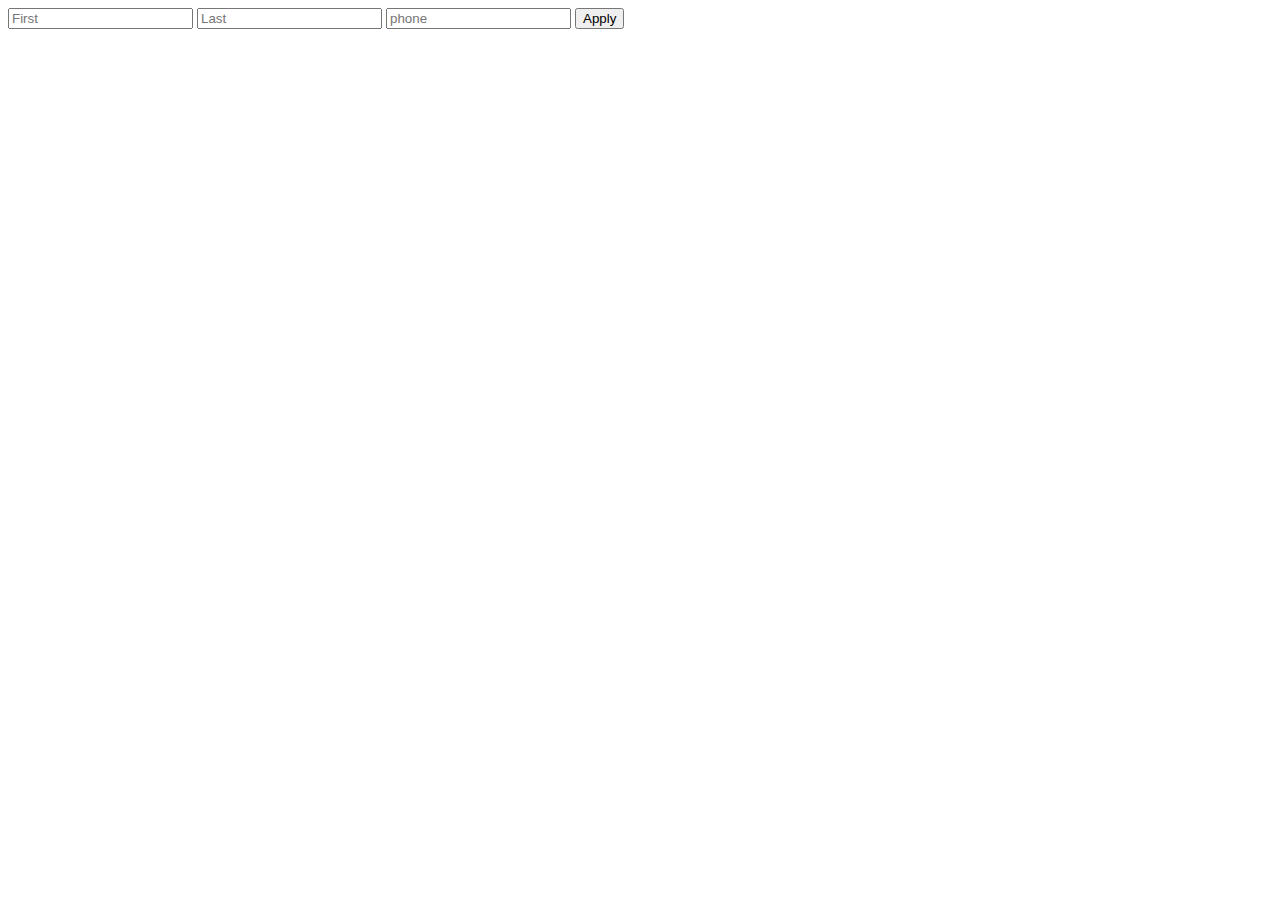
<file: orther docs/changeColor.html>
<!DOCTYPE html>
<html lang="en">
<head>
    <meta charset="UTF-8">
    <meta name="viewport" content="width=device-width, initial-scale=1.0">
    <title>Document</title>
</head>
<body>


    <form action="">
        <input type="text" name="" id="" placeholder="First" required>
        <input type="text" name="" id="" placeholder="Last" required>
        <input type="number" name="" id="" placeholder="phone" required>


<!-- add an onlick even on the button that calls the changeColor function -->
        <button 
  onclick="changeColor()"
        >Apply</button>
    </form>
    
    <script>
        
        function changeColor(){
            // get body
            const htmlBody = document.querySelector('body');
            // style
            htmlBody.style.backgroundColor= 'Red';
            // you can add an if else statement for this function to only apply when application succesful
        }
    </script>
</body>
</html>
</file>
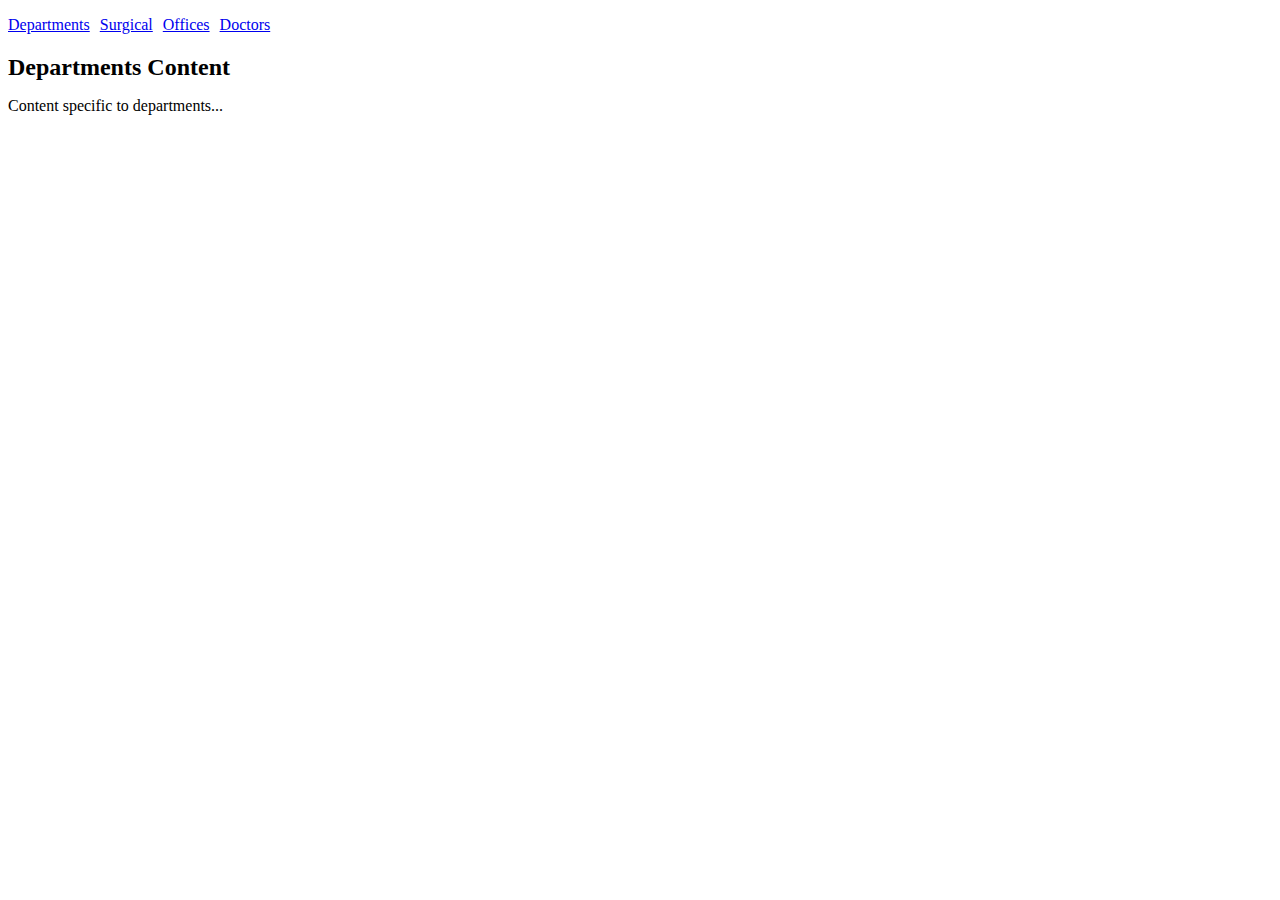
<file: orther docs/testing.html>
<!DOCTYPE html>
<html lang="en">
<head>
  <meta charset="UTF-8">
  <meta name="viewport" content="width=device-width, initial-scale=1.0">
  <style>
    /* Add your styles here */
    .content-section {
      display: none;
    }

    .active {
      display: block;
    }

    nav {
      margin-bottom: 20px;
    }

    nav ul {
      list-style: none;
      padding: 0;
      display: flex;
    }

    nav li {
      margin-right: 10px;
    }

    .content-section h2 {
      margin-bottom: 10px;
    }
  </style>
</head>
<body>

  <nav>
    <ul>
      <li><a href="#" onclick="showContent('departments')">Departments</a></li>
      <li><a href="#" onclick="showContent('surgical')">Surgical</a></li>
      <li><a href="#" onclick="showContent('offices')">Offices</a></li>
      <li><a href="#" onclick="showContent('doctors')">Doctors</a></li>
    </ul>
  </nav>

  <div id="departments" class="content-section active">
    <h2>Departments Content</h2>
    <p>Content specific to departments...</p>
  </div>

  <div id="surgical" class="content-section">
    <h2>Surgical Content</h2>
    <p>Content specific to surgical...</p>
  </div>

  <div id="offices" class="content-section">
    <h2>Offices Content</h2>
    <p>Content specific to offices...</p>
  </div>

  <div id="doctors" class="content-section">
    <h2>Doctors Content</h2>
    <p>Content specific to doctors...</p>
  </div>

  <script>
    function showContent(sectionId) {
      // Hide all content sections
      var contentSections = document.querySelectorAll('.content-section');
      contentSections.forEach(function (section) {
        section.classList.remove('active');
      });

      // Show the selected content section
      var selectedSection = document.getElementById(sectionId);
      selectedSection.classList.add('active');
    }
    
  </script>

</body>
</html>
</file>
